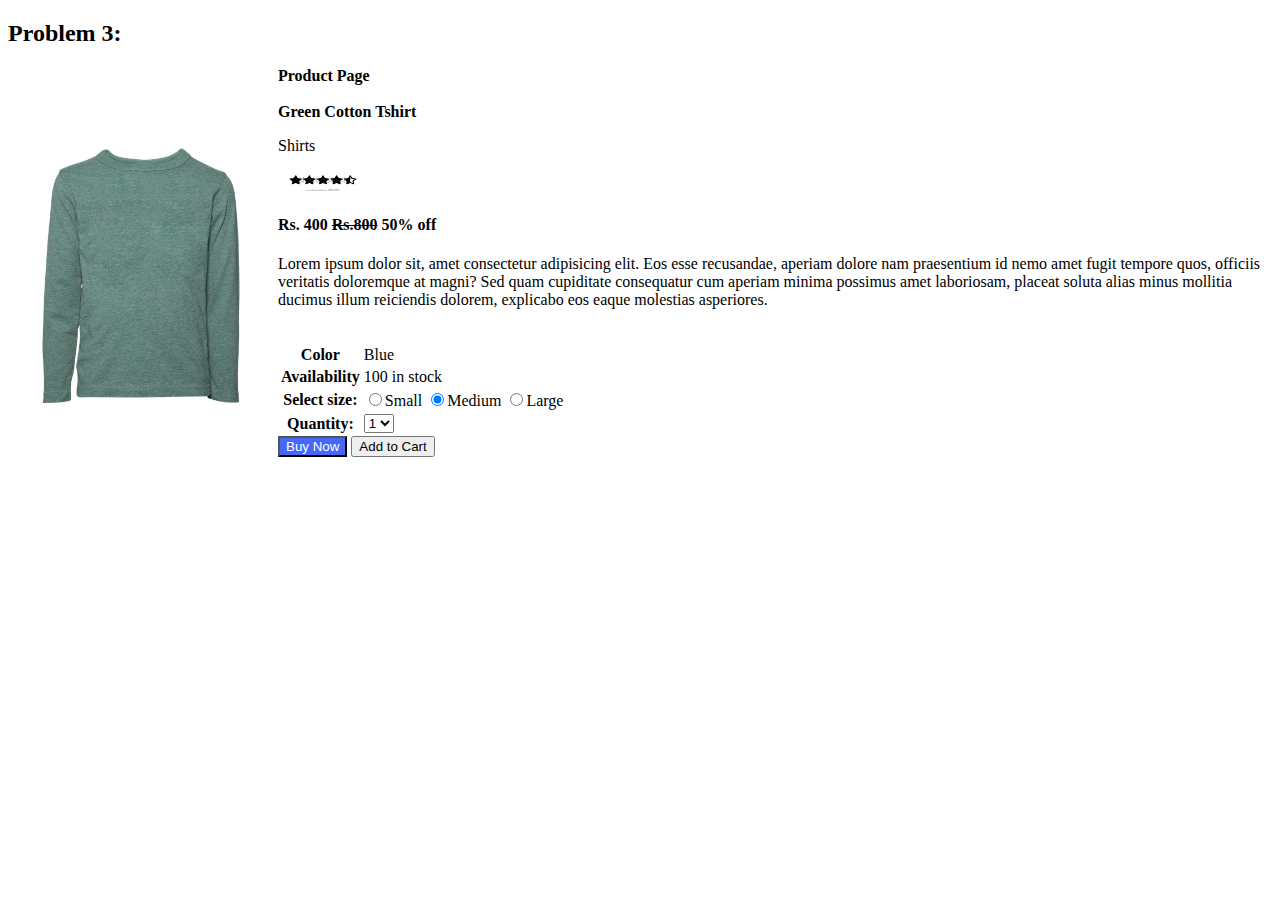
<file: problem 3/index.html>
<!DOCTYPE html>
<html lang="en">
<head>
    <meta charset="UTF-8">
    <meta http-equiv="X-UA-Compatible" content="IE=edge">
    <meta name="viewport" content="width=device-width, initial-scale=1.0">
    <link rel="stylesheet" href="design.css">
    <title>Document</title>
</head>
<body>
    <div id="prb" class="shirts">
        <h2>Problem 3:</h2>
        <img id="img1" src="tshirt.png" alt="tshirt" style="height: 400px;">
    </div>
    <div>

        <b>Product Page</b> <br><br>
        <b>Green Cotton Tshirt</b>
        <p>Shirts</p>
        <div class="ratingSystem">
            <img src="rating.webp" alt="rating" height="20px" width="90px">
           
        </div>
        <h4 class="price">Rs. 400 <del>Rs.800</del> <span>50% off</span></h4>
        <div class="productDescription">
        <p>Lorem ipsum dolor sit, amet consectetur adipisicing elit. Eos esse recusandae, 
            aperiam dolore nam praesentium id nemo amet fugit tempore quos, officiis veritatis
             doloremque at magni? Sed quam cupiditate consequatur cum aperiam minima possimus 
             amet laboriosam, placeat soluta alias minus mollitia ducimus illum reiciendis
              dolorem, explicabo eos eaque molestias asperiores.</p><br>
         </div>     
              <div class="productDetail">
                <table>
                    <tr>
                        <th>Color</th>
                        <td>Blue</td>
                    </tr>
                    <tr>
                        <th>Availability</th>
                        <td>100 in stock</td>
                    </tr>
                    <tr>
                        <th>Select size:</th>
                        <td>
                            <span><input type="radio" name="size" id="" value="Small">Small</span>
                            <span><input type="radio" name="size" id="" value="Medium" checked>Medium</span>
                            <span><input type="radio" name="size" id="" value="Large">Large</span>
                            
                        </td>
                    </tr>
                    <tr>
                        <th>Quantity:</th>
                        <td>
                            <select name="Quantity" id="">
                                <option value="1">1</option>
                                <option value="2">2</option>
                                <option value="3">3</option>
                                <option value="4">4</option>
                                <option value="5">5</option>
                                <option value="6">6</option>
                            </select>
                        </td>
                    </tr>
                </table>
            </div>
            <div class="actionBtn">
                <button id="buyNow">Buy Now</button>
                <button id="addToCart">Add to Cart</button>
            </div> 

            </div>
</body>
</html>
</file>
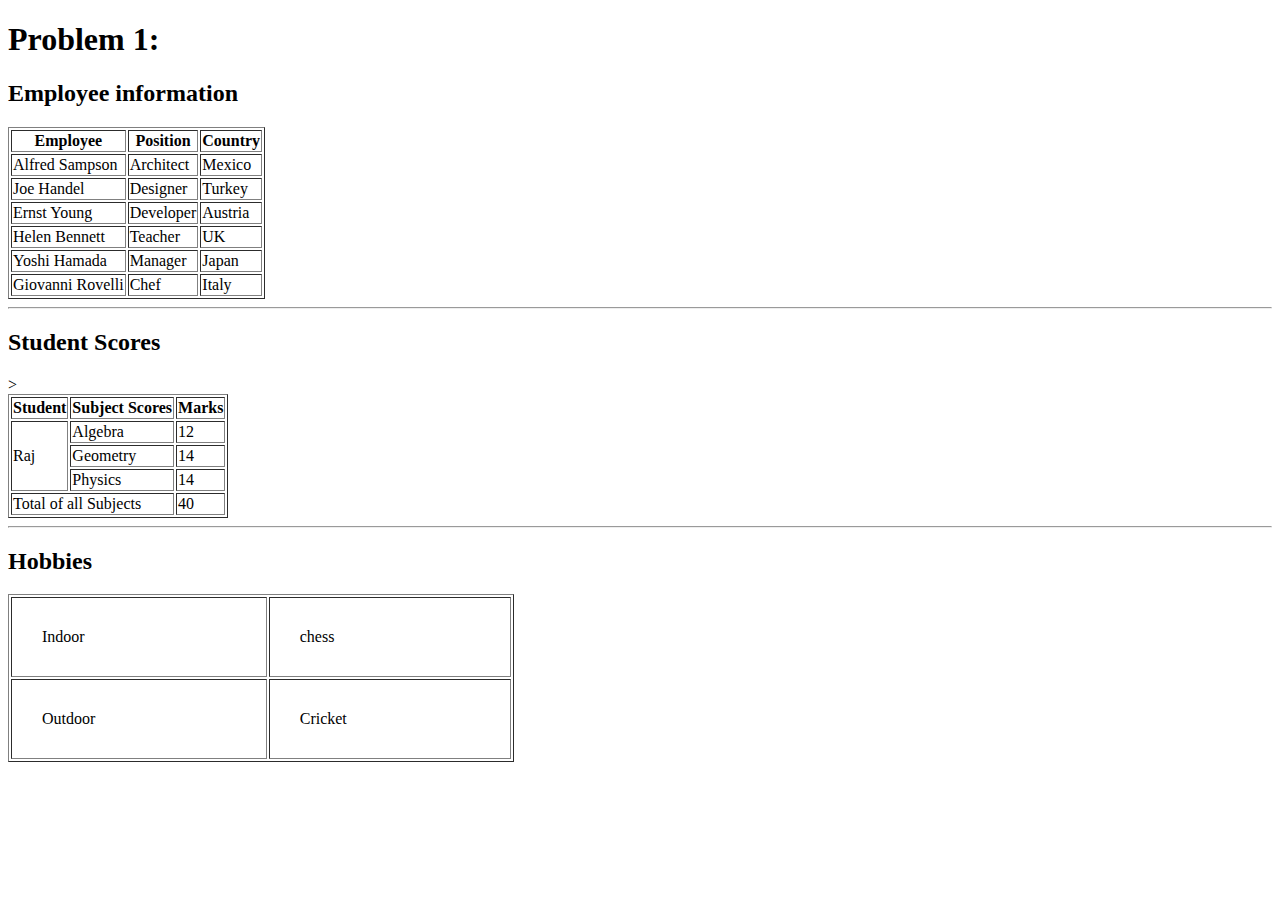
<file: problem1/index.html>
<!DOCTYPE html>
<html>

<head>
    <meta charset="UTF-8">
    <meta http-equiv="X-UA-Compatible" content="IE=edge">
    <meta name="viewport" content="width=device-width, initial-scale=1.0">

    <title>Product Page | Problem1</title>

</head>

<body>
    <div class="prblms1">
        <h1>Problem 1:</h1>
        <h2>Employee information</h2>

        <table border="1">
            <tr>
                <th>Employee</th>
                <th>Position</th>
                <th>Country</th>
            </tr>
            <tr>
                <td>Alfred Sampson</td>
                <td>Architect</td>
                <td>Mexico</td>
            </tr>
            <tr>
                <td>Joe Handel</td>
                <td>Designer</td>
                <td>Turkey</td>
            </tr>
            <tr>
                <td>Ernst Young</td>
                <td>Developer</td>
                <td>Austria</td>
            </tr>
            <tr>
                <td>Helen Bennett</td>
                <td>Teacher</td>
                <td>UK</td>
            </tr>
            <tr>
                <td>Yoshi Hamada</td>
                <td>Manager</td>
                <td>Japan</td>
            </tr>
            <tr>
                <td>Giovanni Rovelli</td>
                <td>Chef</td>
                <td>Italy</td>
            </tr>

        </table>
    </div>
    <hr>

    <h2>Student Scores</h2>
    <table border="1">
        <tr>
            <th>Student</th>
            <th>Subject Scores</th>
            <th>Marks</th>
        </tr>
        <tr>
            <td rowspan="3">Raj</td>
            <td>Algebra</td>
            <td>12</td>
        </tr>
        <tr>
            <td>Geometry</td>
            ><td>14</td>
        </tr>
        <tr>
            <td>Physics</td>
            <td>14</td>
        </tr>
        <tr>
            <td colspan="2">Total of all Subjects</td>
            <td>40</td>
        </tr>
    </table>
    <hr>
    <h2>Hobbies</h2>
    <table border="1" cellpadding="30px" border="1" width="40%"
    >
        <tr>
            <td>Indoor</td>
            <td>chess</td>
        </tr>
        <tr>
            <td>Outdoor</td>
            <td>Cricket</td>
        </tr>
    </table>
</file>
<file: problem 3/design.css>
#img1{
    float: left;
}

.actionBtn button:hover{
    box-shadow: 0px 0px 10px 0px grey;
    
}
.actionBtn #buyNow{
    background-color: #4567fc;
    color: white;
    
}
</file>
